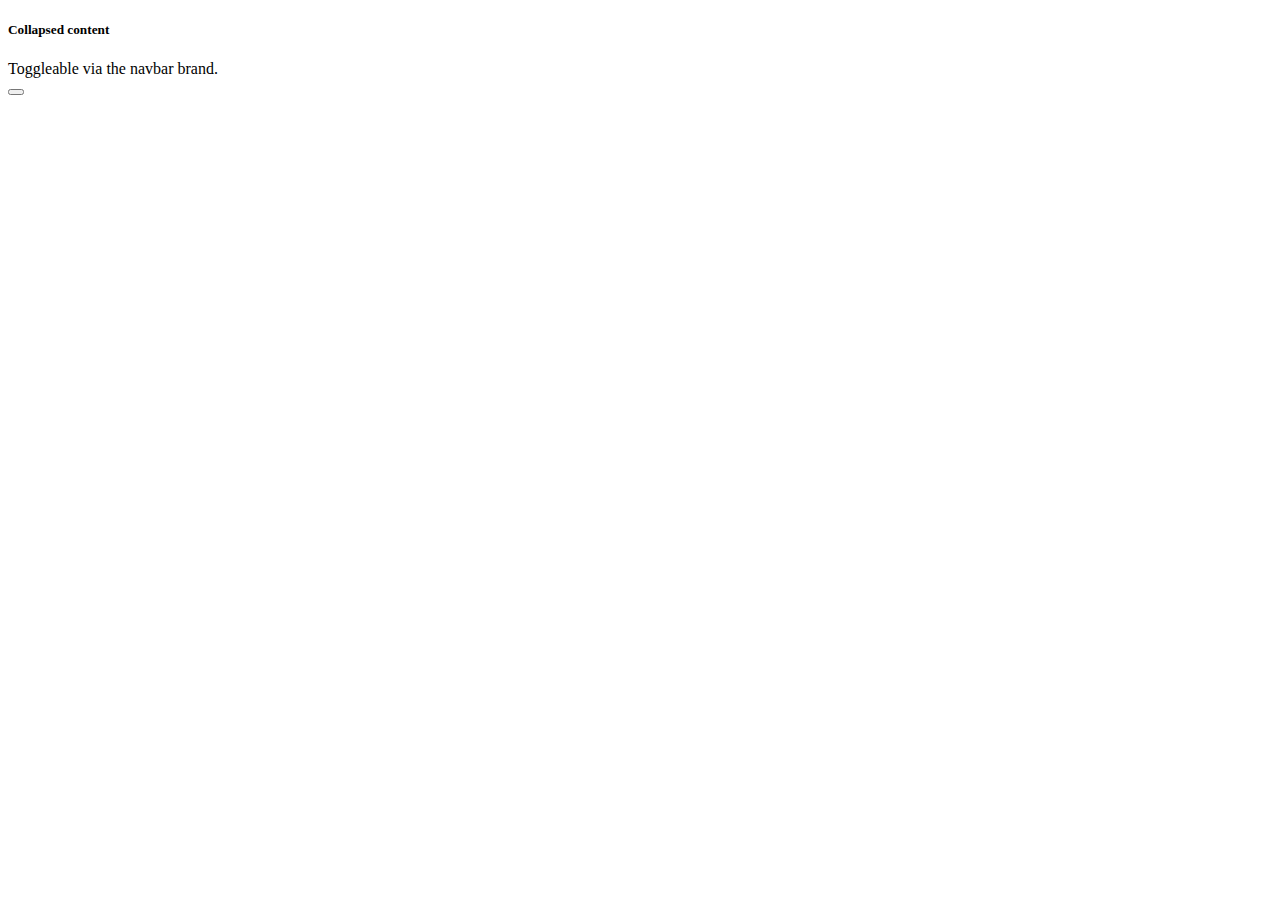
<file: index.html>
<!DOCTYPE html>
<html lang="en">
<head>
    <meta charset="UTF-8">
    <meta http-equiv="X-UA-Compatible" content="IE=edge">
    <meta name="viewport" content="width=device-width, initial-scale=1.0">
    <link rel="stylesheet" href="./style.css">
    <link href="https://cdn.jsdelivr.net/npm/bootstrap@5.0.2/dist/css/bootstrap.min.css" rel="stylesheet" integrity="sha384-EVSTQN3/azprG1Anm3QDgpJLIm9Nao0Yz1ztcQTwFspd3yD65VohhpuuCOmLASjC" crossorigin="anonymous">
    <title>hydearchitects</title>
</head>
<body>
<!--seccion-1-->
    <header>
        <div class="collapse" id="navbarToggleExternalContent">
            <div class="bg-dark p-4">
              <h5 class="text-white h4">Collapsed content</h5>
              <span class="text-muted">Toggleable via the navbar brand.</span>
            </div>
          </div>
          <nav class="navbar navbar-dark bg-dark">
            <div class="container-fluid">
              <button class="navbar-toggler" type="button" data-bs-toggle="collapse" data-bs-target="#navbarToggleExternalContent" aria-controls="navbarToggleExternalContent" aria-expanded="false" aria-label="Toggle navigation">
                <span class="navbar-toggler-icon"></span>
              </button>
            </div>
          </nav>
    </header>
<!--seccion-2-->
    
        <script src="https://cdn.jsdelivr.net/npm/bootstrap@5.0.2/dist/js/bootstrap.bundle.min.js" integrity="sha384-MrcW6ZMFYlzcLA8Nl+NtUVF0sA7MsXsP1UyJoMp4YLEuNSfAP+JcXn/tWtIaxVXM" crossorigin="anonymous"></script>
</body>
</html>
</file>
<file: style.css>
video{
    position: fixed;
    z-index: -1;
}
.img-tamaño{
    height: 10%;
    width: 10%;
}
</file>
